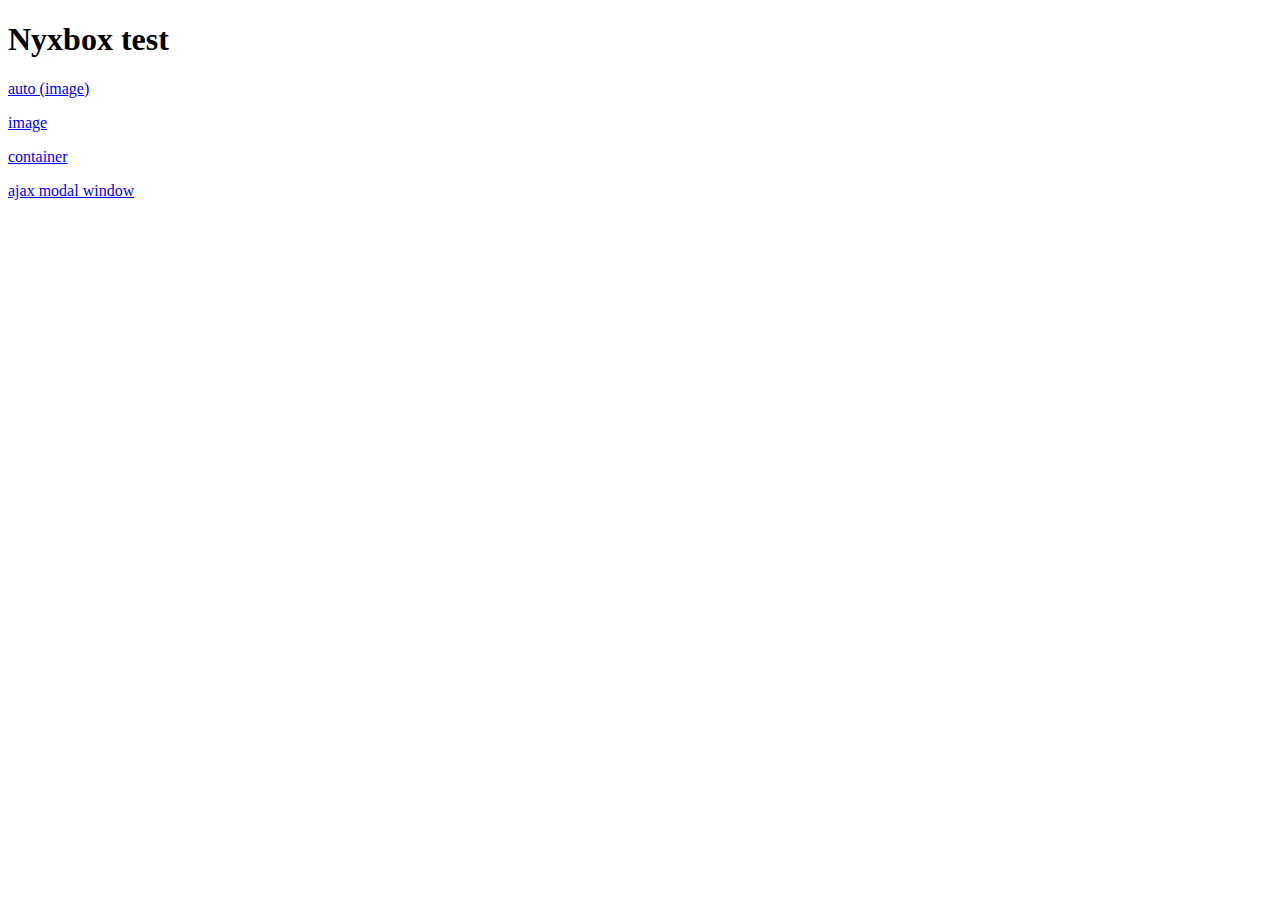
<file: example/index.html>
<!doctype html>
<html>
<head>
  <meta http-equiv="Content-Type" content="text/html; charset=utf-8"/>
  <script src="http://ajax.googleapis.com/ajax/libs/jquery/1.10.2/jquery.min.js" type="text/javascript"></script>
  <script src="../compiled/nyxbox.js"  type="text/javascript"></script>
  <link  href="../compiled/nyxbox.css" media="screen" rel="stylesheet" type="text/css" />
</head>
<body>
  <h1>Nyxbox test</h1>
  <p>
    <a data-nyxbox="true" href="stairs.jpg">auto (image)</a>
  </p>
  <p>
    <a data-nyxbox="image" href="stairs.jpg">image</a>
  </p>
  <p>
    <a data-nyxbox="#hidden" href="#">container</a>
  </p>
  <p>
    <a data-nyxbox="ajax" href="ajax_content.html">ajax modal window</a>
  </p>
  <div id="hidden" style="display:none">
    <div style="width:200px;height:200px;background:#000;color:red">
      Lorem ipsum...
    </div>
  </div>
</body>
</html>
</file>
<file: compiled/nyxbox.css>
#nyxbox-overlay {
  position: absolute;
  top: 0;
  left: 0;
  z-index: 999998;
  background: black;
  opacity: 0.4;
  display: none; }

#nyx-loader {
  position: fixed;
  z-index: 999998;
  top: 50%;
  left: 50%;
  margin-left: -20px;
  margin-top: -20px; }

#nyxbox {
  position: absolute;
  left: 50%;
  top: 50%;
  background-color: white;
  box-shadow: 0 0 10px black;
  padding: 5px;
  border-radius: 10px;
  z-index: 1000000; }
  #nyxbox .nyx-close {
    position: absolute;
    top: 5px;
    right: 5px;
    cursor: pointer;
    background: white;
    line-height: 0.1em;
    padding: 2px; }
    #nyxbox .nyx-close img {
      opacity: 0.4;
      -moz-transition-duration: 0.2s;
      -webkit-transition-duration: 0.2s;
      transition-duration: 0.2s; }
    #nyxbox .nyx-close:hover img {
      opacity: 1; }
  #nyxbox .nyx-container img.nyx-image {
    vertical-align: middle;
    border-radius: 4px; }
  #nyxbox .nyx-container .nyx-error {
    padding: 10px 20px; }
</file>
